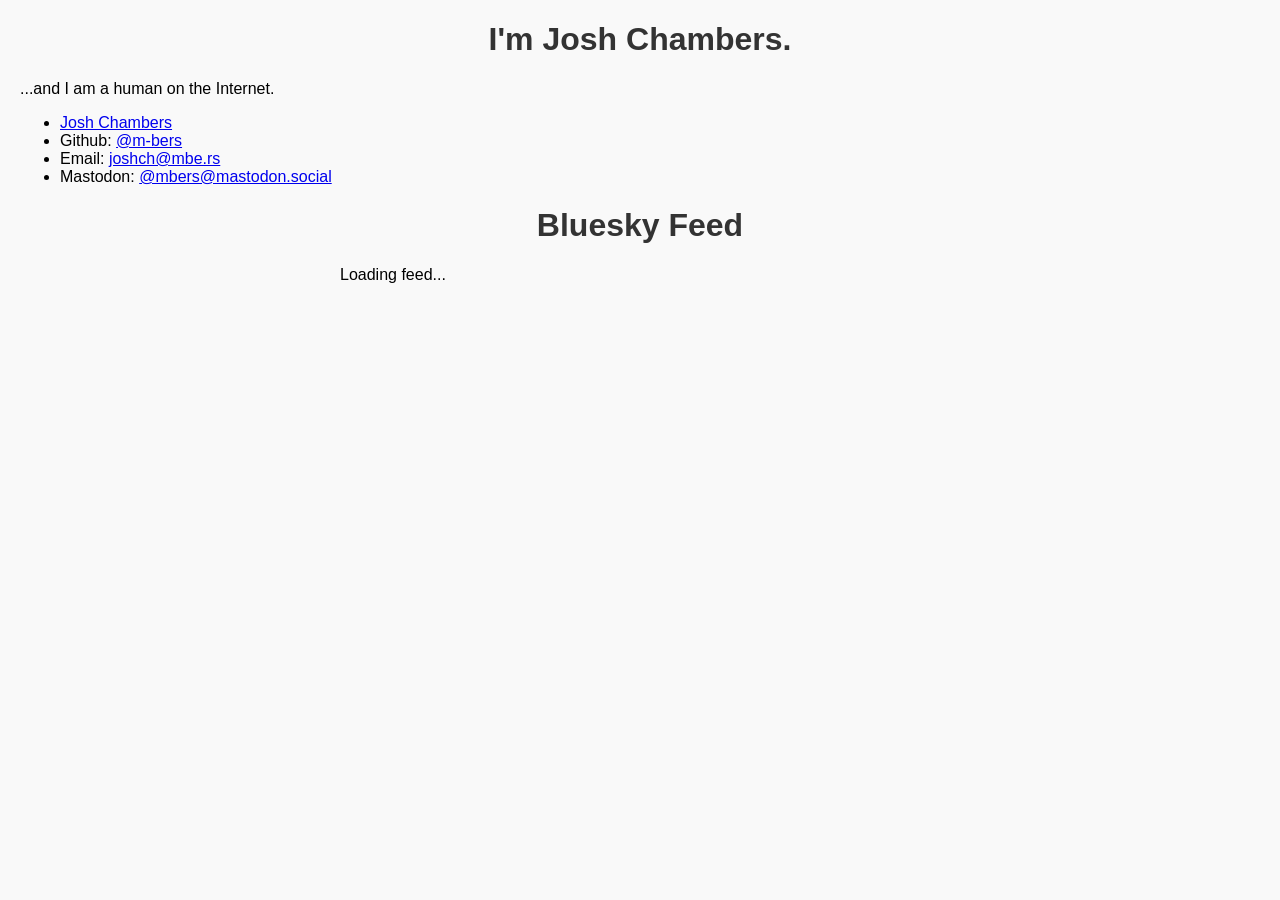
<file: index.html>
<!DOCTYPE html>
<html lang="en">
<head>
  <meta http-equiv="content-type" content="text/html; charset=utf-8">
  <meta name="mobile-web-app-capable" content="yes" />
  <meta name="viewport" content="width=device-width, initial-scale=1.0">
  <link rel="authorization_endpoint" href="https://indieauth.com/auth">
  <link rel="token_endpoint" href="https://tokens.indieauth.com/token">
  <link rel="stylesheet" href="styles.css">
  <!-- To use social readers via microsub, follow these steps.
    (Details: https://indieweb.org/Microsub#Getting_Started)
    1. After publishing this to your domain, sign in to https://aperture.p3k.io/login with your domain
    2. You will see a <link> tag displayed on your dashboard that looks like:
      <link rel="microsub" href="https://aperture.p3k.io/microsub/000">
    3. Copy that <link> tag and paste it after this HTML comment.
    4. Publish the updated page!
   -->
  <title>Hello</title>
  
  <style>
    @media (prefers-color-scheme: dark) {
      html { background-color: #111111; color: #fbfbfb; }
      a { color: #ca8465; }
    }
    /* body {
      line-height: 1.6;
      font-family: system-ui, -apple-system, BlinkMacSystemFont, Roboto, Helvetica, Arial, sans-serif;
      text-align: center;
      margin: 1rem auto;
      min-height: 90vh;
      display: flex;
      flex-direction: column;
      justify-content: center;
      align-items: center;
    }
    img.u-photo { border-radius: 50%; }
    ul { padding: 0; list-style: none; } */
  </style>
</head>

<body>
  <!-- Reference for representative h-card properties: https://microformats.org/wiki/h-card -->
  <main class="h-card" rel="author">
    <!-- Uncomment and add __your_image__ to display a photo!
      <img class="u-photo" alt="My profile photo" src="__your_image__" />
    -->
    <h1>
      I'm <span class="p-name">Josh Chambers</span>.
    </h1>

    <p class="p-note">
      ...and I am a human on the Internet.
    </p>

    <ul>
      <!-- Replace __this_page__ with your domain -->
      <li><a class="u-uid u-url" href="joshcha.mbe.rs">Josh Chambers</a></li>

      <!-- Update or remove the below links! -->
      
      <!-- Replace _mygithubid_ with your GitHub username in both places on the next line: -->
      <li>Github: <a class="u-url" href="https://github.com/m-bers" rel="me">@m-bers</a></li>
      <li>Email: <a class="u-url" href="mailto:joshch@mbe.rs" rel="me">joshch@mbe.rs</a></li>
      <li>Mastodon: <a class="u-url" href="https://mastodon.social/@mbers" rel="me">@mbers@mastodon.social</a>
    </ul>
    <h1>Bluesky Feed</h1>
    <div id="bluesky-feed">
        Loading feed...
    </div>
    <script src="app.js"></script>
  </main>
</body>

</html>
</file>
<file: styles.css>
body {
    font-family: Arial, sans-serif;
    margin: 20px;
    padding: 0;
    background-color: #f9f9f9;
}

h1 {
    text-align: center;
    color: #333;
}

#bluesky-feed {
    display: flex;
    flex-direction: column;
    gap: 20px;
    max-width: 600px;
    margin: 0 auto;
}

.bluesky-post {
    background-color: #fff;
    border: 1px solid #ddd;
    padding: 15px;
    border-radius: 8px;
    box-shadow: 0 2px 4px rgba(0, 0, 0, 0.1);
}

.bluesky-author {
    display: flex;
    align-items: center;
    gap: 10px;
}

.bluesky-avatar {
    width: 50px;
    height: 50px;
    border-radius: 50%;
}

.bluesky-name {
    font-weight: bold;
    color: #333;
}

.bluesky-handle {
    color: gray;
    font-size: 0.9em;
}

.bluesky-content {
    margin-top: 10px;
    color: #333;
}

.bl
</file>
